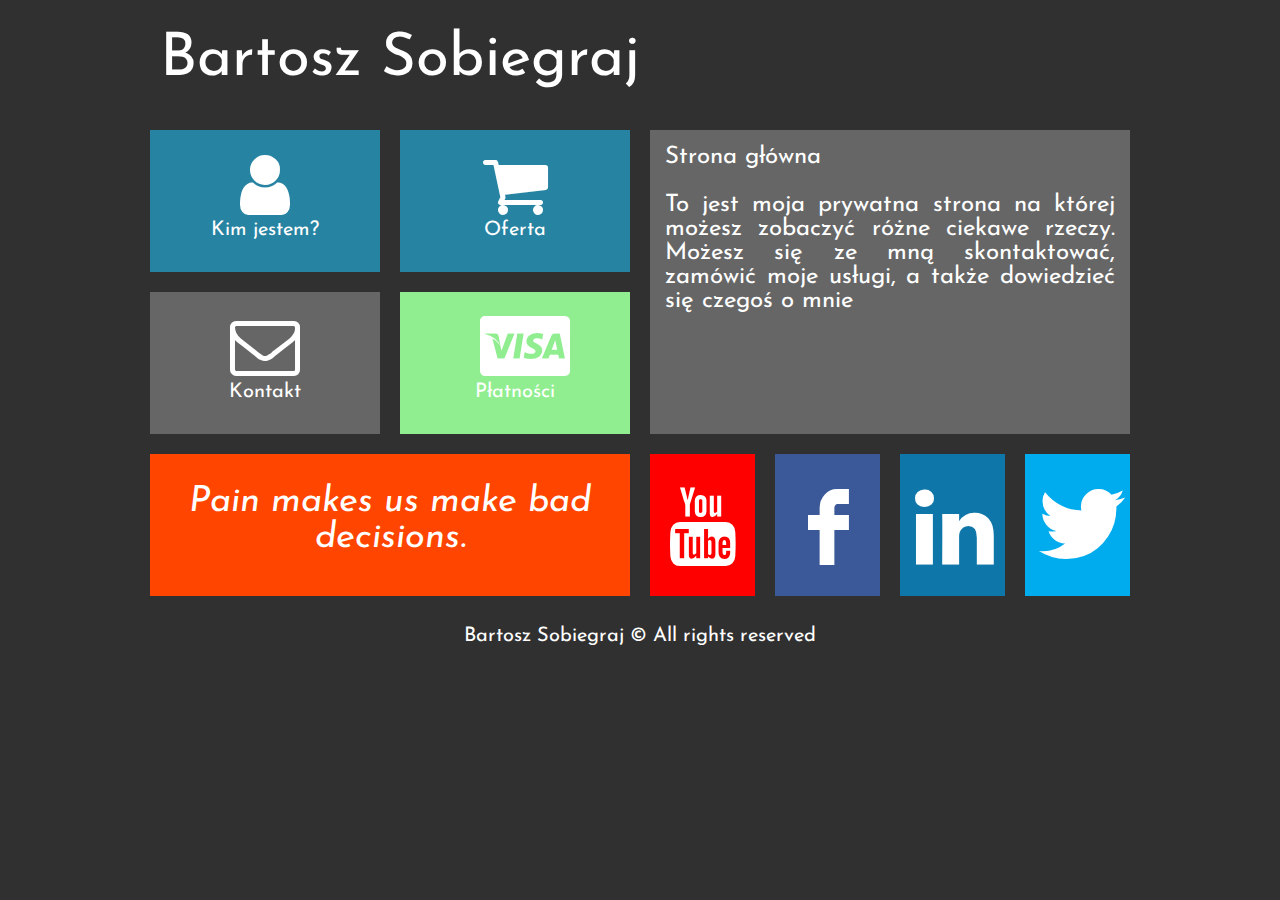
<file: index.html>
<!DOCTYPE html>
<html>
<head>
    <meta charset="utf-8" />
    <title>Witaj Świecie!</title>
    <meta name="decription" content="Strona egoistycznie poświęcona mojej osobie"/>
    <meta name="keywords" content="world,hello,swiat,świecie,strona,moja,osoba,człowiek,życie,świat,terminal,linux,bash,fish,zsh,kali,ubuntu"/>
    <link rel="stylesheet" href="css/style.css" type="text/css" />
    <link rel="stylesheet" href="css/fontello.css" type="text/css" />

    <link rel="preconnect" href="https://fonts.googleapis.com">
<link rel="preconnect" href="https://fonts.gstatic.com" crossorigin>
<link href="https://fonts.googleapis.com/css2?family=Josefin+Sans&display=swap" rel="stylesheet">

<link rel="preconnect" href="https://fonts.googleapis.com">
<link rel="preconnect" href="https://fonts.gstatic.com" crossorigin>
<link href="https://fonts.googleapis.com/css2?family=Josefin+Sans&display=swap" rel="stylesheet">
<link rel="icon" href="img/favicon.ico">

</head>
<body>
    <div id="container">

        <div class="rectangle">
            <div id="logo">Bartosz Sobiegraj</div>
            <div style="clear:both;"></div>
        </div>
        <div class="square">
            <div class="tile1">
                <a href="kimjestem.html"><i class="icon-user"></i><br>Kim jestem?</a></div>
            <div class="tile1">
                <a href="oferta.html"><i class="icon-basket"></i><br>Oferta</a></div>
            <div style="clear:both;"></div>
            <div class="tile2">
                <a href="kontakt.html"><i class="icon-mail"></i><br>Kontakt</a></div>
            <div class="tile3">
                <a href="platnosc.html"><i class="icon-cc-visa"></i><br>Płatności</a></div>
            <div class="tile4">
                <i>Pain makes us make bad decisions.</i>
            </div>
        </div>
        <div class="square">
            <div class="tile5">
                Strona główna
                <br> <br>
                To jest moja prywatna strona na której możesz zobaczyć różne ciekawe rzeczy. Możesz się ze mną skontaktować, zamówić moje usługi, a także dowiedzieć się czegoś o mnie

            </div>
            <div class="yt">
                <a href="https://www.youtube.com/channel/UCIIzEdzCc7KcasczIsu_EkA" target="_blank"><i class="icon-youtube"></a></i>
            </div>
            <div class="fb">
                <a href="https://www.facebook.com/profile.php?id=100060703385683" target="_blank"><i class="icon-facebook"></i></a>
            </div>
            <div class="li">
                <a href="https://www.linkedin.com/in/bartosz-sobiegraj-343224270/" target="_blank"><i class="icon-linkedin"></i></a>
            </div>
            <div class="tw">
                <a href="https://twitter.com/Phrog619" target="_blank"><i class="icon-twitter"></i></a>
            </div>
            
            <div style="clear:both;"></div>
        </div>
        <div style="clear:both;"></div>
        <div class="rectangle">Bartosz Sobiegraj &copy; All rights reserved</div>

    </div>

</body>



</html>
</file>
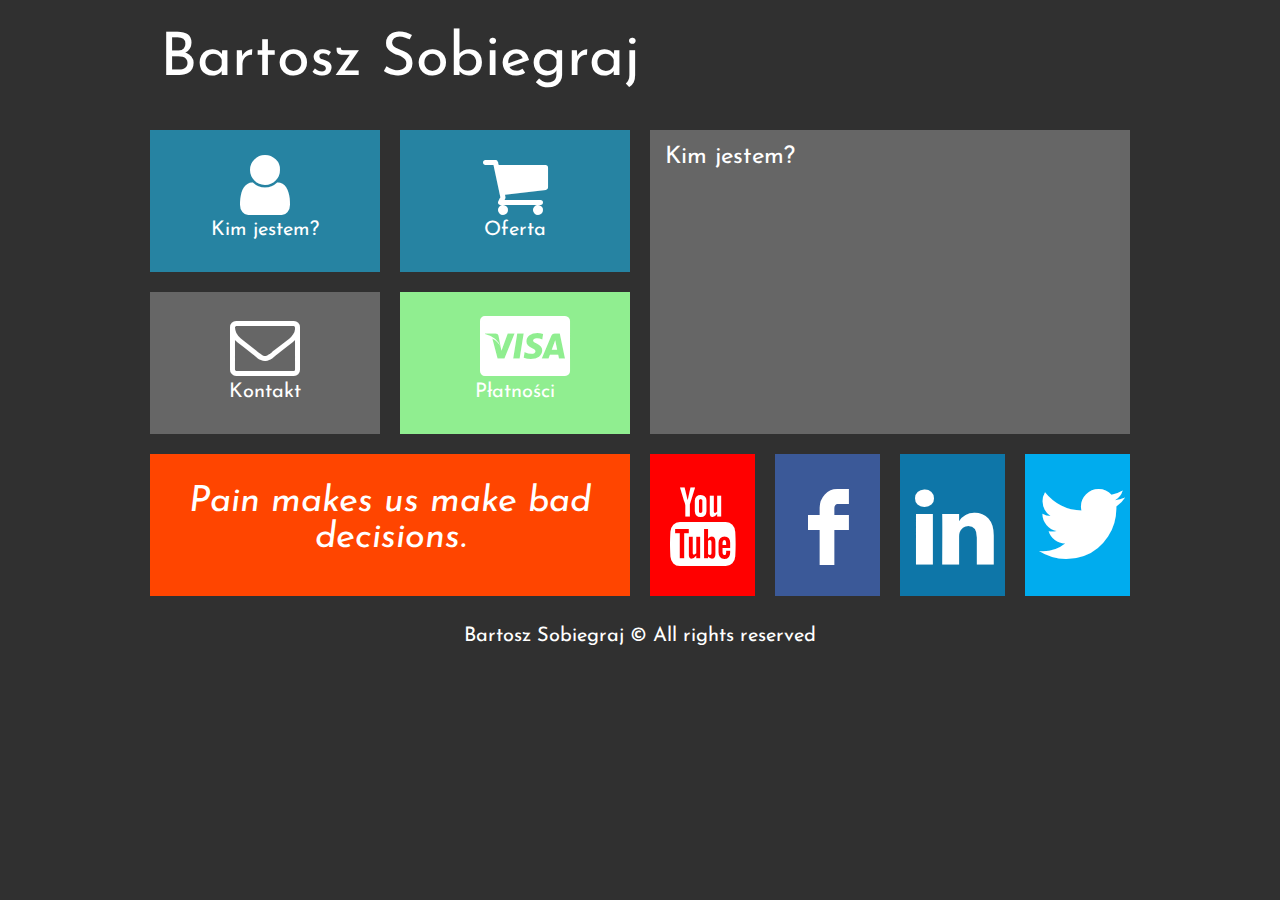
<file: kimjestem.html>
<!DOCTYPE html>
<html>
<head>
    <meta charset="utf-8" />
    <title>Witaj Świecie!</title>
    <meta name="decription" content="Strona egoistycznie poświęcona mojej osobie"/>
    <meta name="keywords" content="world,hello,swiat,świecie,strona,moja,osoba,człowiek,życie,świat,terminal,linux,bash,fish,zsh,kali,ubuntu"/>
    <link rel="stylesheet" href="css/style.css" type="text/css" />
    <link rel="stylesheet" href="css/fontello.css" type="text/css" />

    <link rel="preconnect" href="https://fonts.googleapis.com">
<link rel="preconnect" href="https://fonts.gstatic.com" crossorigin>
<link href="https://fonts.googleapis.com/css2?family=Josefin+Sans&display=swap" rel="stylesheet">

<link rel="preconnect" href="https://fonts.googleapis.com">
<link rel="preconnect" href="https://fonts.gstatic.com" crossorigin>
<link href="https://fonts.googleapis.com/css2?family=Josefin+Sans&display=swap" rel="stylesheet">
<link rel="icon" href="img/favicon.ico">

</head>
<body>
    <div id="container">

        <div class="rectangle">
            <div id="logo">Bartosz Sobiegraj</div>
            <div style="clear:both;"></div>
        </div>
        <div class="square">
            <div class="tile1">
                <a href="kimjestem.html"><i class="icon-user"></i><br>Kim jestem?</a></div>
            <div class="tile1">
                <a href="oferta.html"><i class="icon-basket"></i><br>Oferta</a></div>
            <div style="clear:both;"></div>
            <div class="tile2">
                <a href="kontakt.html"><i class="icon-mail"></i><br>Kontakt</a></div>
            <div class="tile3">
                <a href="platnosc.html"><i class="icon-cc-visa"></i><br>Płatności</a></div>
            <div class="tile4">
                <i>Pain makes us make bad decisions.</i>
            </div>
        </div>
        <div class="square">
            <div class="tile5">
                Kim jestem?
                <br> <br>
                <iframe width="400" height="220" src="https://www.youtube.com/embed/JyoiiXhXV-E?start=15" title="YouTube video player" frameborder="0" allow="accelerometer; autoplay; clipboard-write; encrypted-media; gyroscope; picture-in-picture; web-share" allowfullscreen></iframe>


            </div>
            <div class="yt">
                <a href="https://www.youtube.com/channel/UCIIzEdzCc7KcasczIsu_EkA" target="_blank"><i class="icon-youtube"></a></i>
            </div>
            <div class="fb">
                <a href="https://www.facebook.com/profile.php?id=100060703385683" target="_blank"><i class="icon-facebook"></i></a>
            </div>
            <div class="li">
                <a href="https://www.linkedin.com/in/bartosz-sobiegraj-343224270/" target="_blank"><i class="icon-linkedin"></i></a>
            </div>
            <div class="tw">
                <a href="https://twitter.com/Phrog619" target="_blank"><i class="icon-twitter"></i></a>
            </div>
            
            <div style="clear:both;"></div>
        </div>
        <div style="clear:both;"></div>
        <div class="rectangle">Bartosz Sobiegraj &copy; All rights reserved</div>

    </div>

</body>



</html>
</file>
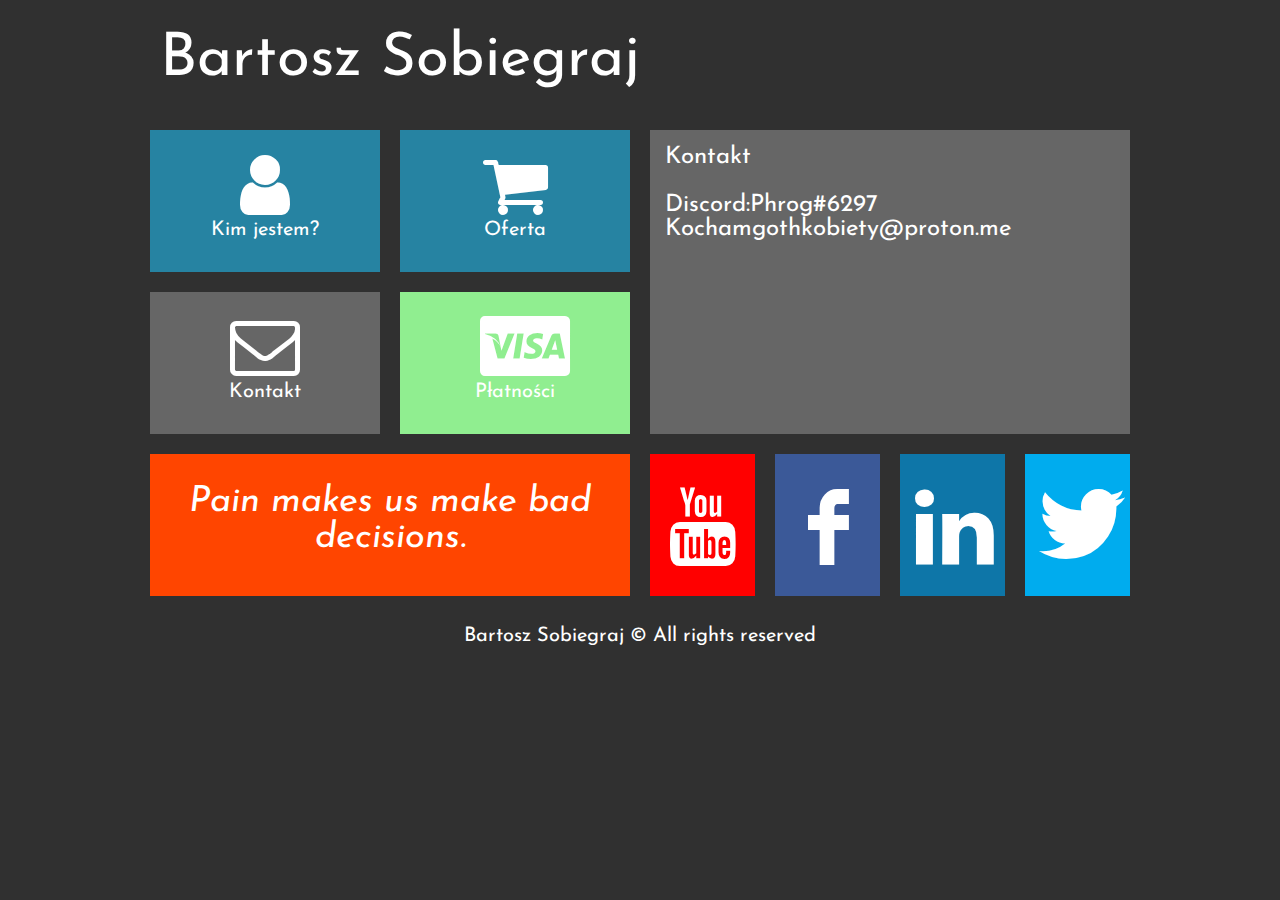
<file: kontakt.html>
<!DOCTYPE html>
<html>
<head>
    <meta charset="utf-8" />
    <title>Witaj Świecie!</title>
    <meta name="decription" content="Strona egoistycznie poświęcona mojej osobie"/>
    <meta name="keywords" content="world,hello,swiat,świecie,strona,moja,osoba,człowiek,życie,świat,terminal,linux,bash,fish,zsh,kali,ubuntu"/>
    <link rel="stylesheet" href="css/style.css" type="text/css" />
    <link rel="stylesheet" href="css/fontello.css" type="text/css" />

    <link rel="preconnect" href="https://fonts.googleapis.com">
<link rel="preconnect" href="https://fonts.gstatic.com" crossorigin>
<link href="https://fonts.googleapis.com/css2?family=Josefin+Sans&display=swap" rel="stylesheet">

<link rel="preconnect" href="https://fonts.googleapis.com">
<link rel="preconnect" href="https://fonts.gstatic.com" crossorigin>
<link href="https://fonts.googleapis.com/css2?family=Josefin+Sans&display=swap" rel="stylesheet">
<link rel="icon" href="img/favicon.ico">

</head>
<body>
    <div id="container">

        <div class="rectangle">
            <div id="logo">Bartosz Sobiegraj</div>
            <div style="clear:both;"></div>
        </div>
        <div class="square">
            <div class="tile1">
                <a href="kimjestem.html"><i class="icon-user"></i><br>Kim jestem?</a></div>
            <div class="tile1">
                <a href="oferta.html"><i class="icon-basket"></i><br>Oferta</a></div>
            <div style="clear:both;"></div>
            <div class="tile2">
                <a href="kontakt.html"><i class="icon-mail"></i><br>Kontakt</a></div>
            <div class="tile3">
                <a href="platnosc.html"><i class="icon-cc-visa"></i><br>Płatności</a></div>
            <div class="tile4">
                <i>Pain makes us make bad decisions.</i>
            </div>
        </div>
        <div class="square">
            <div class="tile5">
                Kontakt
                <br> <br>
                Discord:Phrog#6297 <br>
                Kochamgothkobiety@proton.me <br>

            </div>
            <div class="yt">
                <a href="https://www.youtube.com/channel/UCIIzEdzCc7KcasczIsu_EkA" target="_blank"><i class="icon-youtube"></a></i>
            </div>
            <div class="fb">
                <a href="https://www.facebook.com/profile.php?id=100060703385683" target="_blank"><i class="icon-facebook"></i></a>
            </div>
            <div class="li">
                <a href="https://www.linkedin.com/in/bartosz-sobiegraj-343224270/" target="_blank"><i class="icon-linkedin"></i></a>
            </div>
            <div class="tw">
                <a href="https://twitter.com/Phrog619" target="_blank"><i class="icon-twitter"></i></a>
            </div>
            
            <div style="clear:both;"></div>
        </div>
        <div style="clear:both;"></div>
        <div class="rectangle">Bartosz Sobiegraj &copy; All rights reserved</div>

    </div>

</body>



</html>
</file>
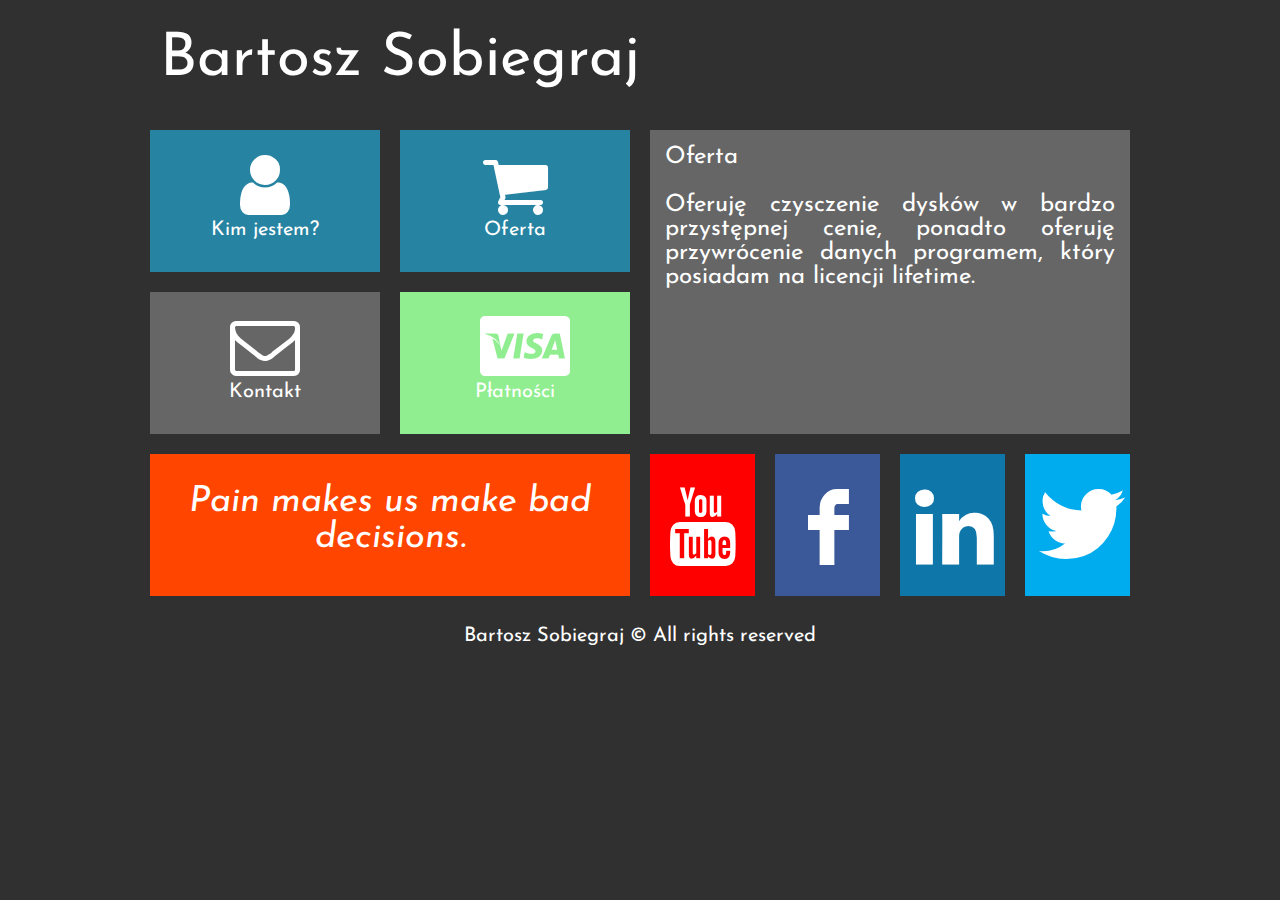
<file: oferta.html>
<!DOCTYPE html>
<html>
<head>
    <meta charset="utf-8" />
    <title>Witaj Świecie!</title>
    <meta name="decription" content="Strona egoistycznie poświęcona mojej osobie"/>
    <meta name="keywords" content="world,hello,swiat,świecie,strona,moja,osoba,człowiek,życie,świat,terminal,linux,bash,fish,zsh,kali,ubuntu"/>
    <link rel="stylesheet" href="css/style.css" type="text/css" />
    <link rel="stylesheet" href="css/fontello.css" type="text/css" />

    <link rel="preconnect" href="https://fonts.googleapis.com">
<link rel="preconnect" href="https://fonts.gstatic.com" crossorigin>
<link href="https://fonts.googleapis.com/css2?family=Josefin+Sans&display=swap" rel="stylesheet">

<link rel="preconnect" href="https://fonts.googleapis.com">
<link rel="preconnect" href="https://fonts.gstatic.com" crossorigin>
<link href="https://fonts.googleapis.com/css2?family=Josefin+Sans&display=swap" rel="stylesheet">
<link rel="icon" href="img/favicon.ico">

</head>
<body>
    <div id="container">

        <div class="rectangle">
            <div id="logo">Bartosz Sobiegraj</div>
            <div style="clear:both;"></div>
        </div>
        <div class="square">
            <div class="tile1">
                <a href="kimjestem.html"><i class="icon-user"></i><br>Kim jestem?</a></div>
            <div class="tile1">
                <a href="oferta.html"><i class="icon-basket"></i><br>Oferta</a></div>
            <div style="clear:both;"></div>
            <div class="tile2">
                <a href="kontakt.html"><i class="icon-mail"></i><br>Kontakt</a></div>
            <div class="tile3">
                <a href="platnosc.html"><i class="icon-cc-visa"></i><br>Płatności</a></div>
            <div class="tile4">
                <i>Pain makes us make bad decisions.</i>
            </div>
        </div>
        <div class="square">
            <div class="tile5">
                Oferta
                <br> <br>
                Oferuję czysczenie dysków w bardzo przystępnej cenie, ponadto oferuję przywrócenie danych programem, który posiadam na licencji lifetime.

            </div>
            <div class="yt">
                <a href="https://www.youtube.com/channel/UCIIzEdzCc7KcasczIsu_EkA" target="_blank"><i class="icon-youtube"></a></i>
            </div>
            <div class="fb">
                <a href="https://www.facebook.com/profile.php?id=100060703385683" target="_blank"><i class="icon-facebook"></i></a>
            </div>
            <div class="li">
                <a href="https://www.linkedin.com/in/bartosz-sobiegraj-343224270/" target="_blank"><i class="icon-linkedin"></i></a>
            </div>
            <div class="tw">
                <a href="https://twitter.com/Phrog619" target="_blank"><i class="icon-twitter"></i></a>
            </div>
            
            <div style="clear:both;"></div>
        </div>
        <div style="clear:both;"></div>
        <div class="rectangle">Bartosz Sobiegraj &copy; All rights reserved</div>

    </div>

</body>



</html>
</file>
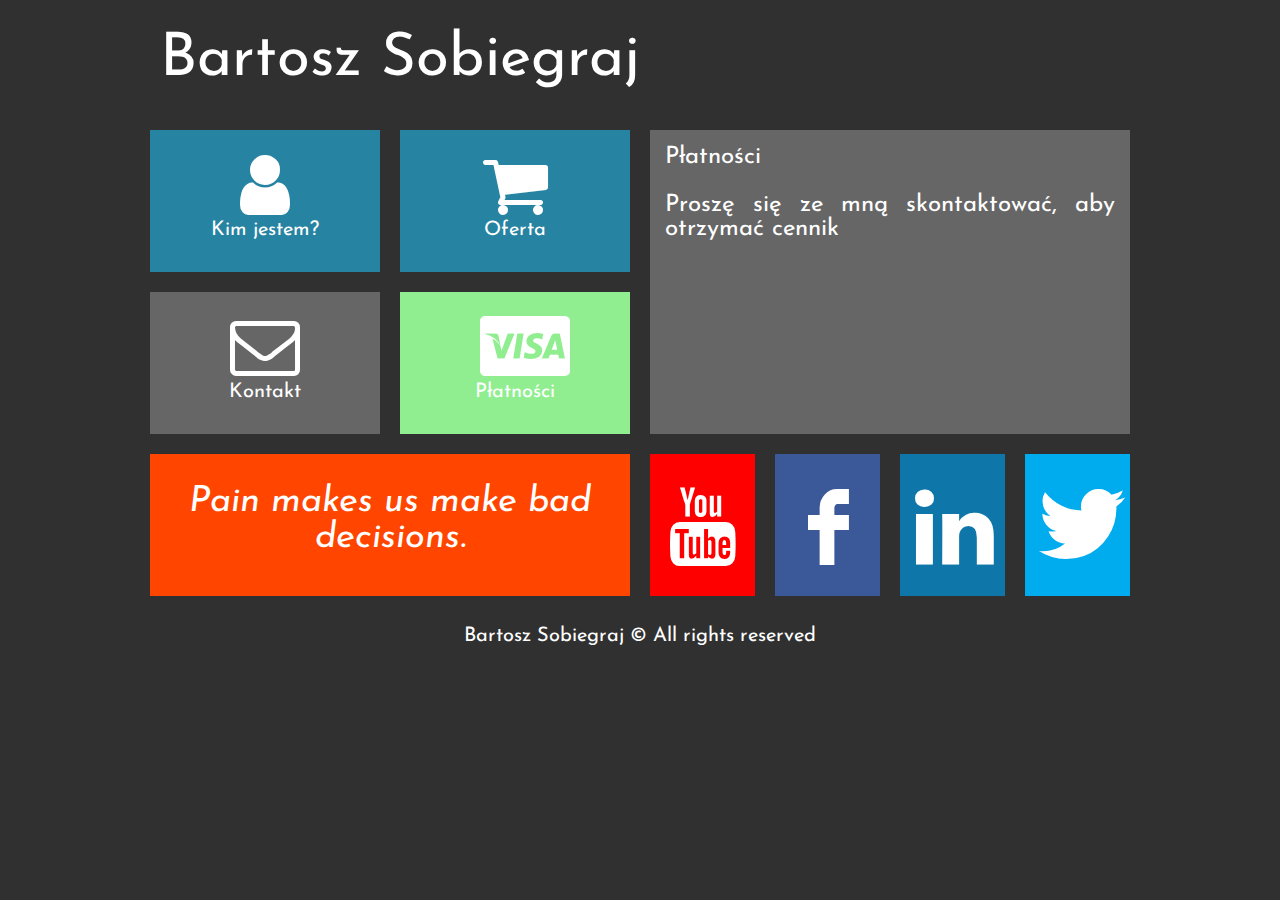
<file: platnosc.html>
<!DOCTYPE html>
<html>
<head>
    <meta charset="utf-8" />
    <title>Witaj Świecie!</title>
    <meta name="decription" content="Strona egoistycznie poświęcona mojej osobie"/>
    <meta name="keywords" content="world,hello,swiat,świecie,strona,moja,osoba,człowiek,życie,świat,terminal,linux,bash,fish,zsh,kali,ubuntu"/>
    <link rel="stylesheet" href="css/style.css" type="text/css" />
    <link rel="stylesheet" href="css/fontello.css" type="text/css" />

    <link rel="preconnect" href="https://fonts.googleapis.com">
<link rel="preconnect" href="https://fonts.gstatic.com" crossorigin>
<link href="https://fonts.googleapis.com/css2?family=Josefin+Sans&display=swap" rel="stylesheet">

<link rel="preconnect" href="https://fonts.googleapis.com">
<link rel="preconnect" href="https://fonts.gstatic.com" crossorigin>
<link href="https://fonts.googleapis.com/css2?family=Josefin+Sans&display=swap" rel="stylesheet">
<link rel="icon" href="img/favicon.ico">

</head>
<body>
    <div id="container">

        <div class="rectangle">
            <div id="logo">Bartosz Sobiegraj</div>
            <div style="clear:both;"></div>
        </div>
        <div class="square">
            <div class="tile1">
                <a href="kimjestem.html"><i class="icon-user"></i><br>Kim jestem?</a></div>
            <div class="tile1">
                <a href="oferta.html"><i class="icon-basket"></i><br>Oferta</a></div>
            <div style="clear:both;"></div>
            <div class="tile2">
                <a href="kontakt.html"><i class="icon-mail"></i><br>Kontakt</a></div>
            <div class="tile3">
                <a href="platnosc.html"><i class="icon-cc-visa"></i><br>Płatności</a></div>
            <div class="tile4">
                <i>Pain makes us make bad decisions.</i>
            </div>
        </div>
        <div class="square">
            <div class="tile5">
                Płatności
                <br> <br>
                Proszę się ze mną skontaktować, aby otrzymać cennik
            </div>
            <div class="yt">
                <a href="https://www.youtube.com/channel/UCIIzEdzCc7KcasczIsu_EkA" target="_blank"><i class="icon-youtube"></a></i>
            </div>
            <div class="fb">
                <a href="https://www.facebook.com/profile.php?id=100060703385683" target="_blank"><i class="icon-facebook"></i></a>
            </div>
            <div class="li">
                <a href="https://www.linkedin.com/in/bartosz-sobiegraj-343224270/" target="_blank"><i class="icon-linkedin"></i></a>
            </div>
            <div class="tw">
                <a href="https://twitter.com/Phrog619" target="_blank"><i class="icon-twitter"></i></a>
            </div>
            
            <div style="clear:both;"></div>
        </div>
        <div style="clear:both;"></div>
        <div class="rectangle">Bartosz Sobiegraj &copy; All rights reserved</div>

    </div>

</body>



</html>
</file>
<file: css/style.css>
body
{
    background-color: #303030;
    color: white;
    font-family: 'Josefin Sans', sans-serif;
    font-size: 20px;
}

#container
{
    width: 1000px;
    margin-left: auto;
    margin-right: auto;

}

.rectangle
{
    width: 960px;
    margin: 20px;
    text-align: center;
}

.square
{
    width: 50%;
    float: left;
}

#logo
{
    float: left;
    font-family: 'Josefin Sans', sans-serif;
    font-size: 60px;
    width: 600px;
    margin-top: 10px;
    margin-bottom: 10px;
    text-align: left;
}

#zegar
{
    float: left;
    font-family: 'Josefin Sans', sans-serif;
    font-size: 60px; 
    margin-top: 10px;
    margin-bottom: 10px;
    text-align: left;
}

.tile1
{
    margin: 10px;
    width: 230px;
    height: 142px;
    background-color: rgb(38, 131, 162);
    float: left;
    text-align: center;
}

.tile1:hover
{
    background-color: rgb(28, 121, 152)
}

.tile2
{
    margin: 10px;
    width: 230px;
    height: 142px;
    background-color: #666666;
    float: left;
    text-align: center;
}

.tile2:hover
{
    background-color: #555555
}
.tile3
{
    margin: 10px;
    width: 230px;
    height: 142px;
    background-color: #90ee90;
    float: left;
    text-align: center;
}
.tile3:hover
{
    background-color: #80dd80
}
.tile4
{
    margin: 10px;
    height: 82px;
    width: 420px;
    background-color: orangered;
    float: left;
    text-align: center;
    font-size: 36px;
    padding: 30px;
}

.tile5
{
    margin: 10px;
    height: 274px;
    width: 450px;
    background-color: #666666;
    float: left;
    font-size: 24px;
    text-align: justify;
    padding: 15px;
}

.yt
{
    margin: 10px;
    width: 105px;
    height: 142px;
    background-color:	#FF0000;
    float: left;
}
.yt:hover
{
    background-color: #ee0000
}
.fb
{
    margin: 10px;
    width: 105px;
    height: 142px;
    background-color: #3b5998;
    float: left;
}
.fb:hover
{
    background-color: #2a4887
}
.li
{
    margin: 10px;
    width: 105px;
    height: 142px;
    background-color:#0E76A8;
    float: left;
}
.li:hover
{
    background-color: #0D65A7
}
.tw
{
    margin: 10px;
    width: 105px;
    height: 142px;
    background-color:#00ACEE;
    float: left;
}
.tw:hover
{
    background-color: #00ABDD
}

:link
{
    color:white;
    text-decoration: none;
    display: block;
    width: 230px;
    height: 142px; 
}

:visited
{
    color:white;
    text-decoration: none;
    display: block;
    width: 230px;
    height: 142px; 
}
</file>
<file: css/fontello.css>
@font-face {
  font-family: 'fontello';
  src: url('../font/fontello.eot?62434399');
  src: url('../font/fontello.eot?62434399#iefix') format('embedded-opentype'),
       url('../font/fontello.woff2?62434399') format('woff2'),
       url('../font/fontello.woff?62434399') format('woff'),
       url('../font/fontello.ttf?62434399') format('truetype'),
       url('../font/fontello.svg?62434399#fontello') format('svg');
  font-weight: normal;
  font-style: normal;
}
/* Chrome hack: SVG is rendered more smooth in Windozze. 100% magic, uncomment if you need it. */
/* Note, that will break hinting! In other OS-es font will be not as sharp as it could be */
/*
@media screen and (-webkit-min-device-pixel-ratio:0) {
  @font-face {
    font-family: 'fontello';
    src: url('../font/fontello.svg?62434399#fontello') format('svg');
  }
}
*/
[class^="icon-"]:before, [class*=" icon-"]:before {
  font-family: "fontello";
  font-style: normal;
  font-weight: normal;
  speak: never;

  display: inline-block;
  text-decoration: inherit;
  width: 1em;
  margin-right: .2em;
  text-align: center;
  /* opacity: .8; */

  /* For safety - reset parent styles, that can break glyph codes*/
  font-variant: normal;
  text-transform: none;

  /* fix buttons height, for twitter bootstrap */
  line-height: 1em;

  /* Animation center compensation - margins should be symmetric */
  /* remove if not needed */
  margin-left: .2em;

  /* you can be more comfortable with increased icons size */
  /* font-size: 120%; */

  /* Font smoothing. That was taken from TWBS */
  -webkit-font-smoothing: antialiased;
  -moz-osx-font-smoothing: grayscale;

  /* Uncomment for 3D effect */
  /* text-shadow: 1px 1px 1px rgba(127, 127, 127, 0.3); */
}

.icon-facebook:before { content: '\e800'; font-size: 76px; margin-top:35px; } /* '' */
.icon-linkedin:before { content: '\e801'; font-size: 76px; margin-top:35px; } /* '' */
.icon-youtube:before { content: '\e802'; font-size: 76px; margin-top:35px; } /* '' */
.icon-twitter:before { content: '\e803'; font-size: 70px; margin-top:35px; } /* '' */
.icon-user:before { content: '\e804'; font-size: 70px; margin-top:20px; } /* '' */
.icon-basket:before { content: '\e805'; font-size: 70px; margin-top:20px;} /* '' */
.icon-download:before { content: '\e806'; font-size: 70px; margin-top:20px;} /* '' */
.icon-mail:before { content: '\e807'; font-size: 70px; margin-top:20px;} /* '' */
.icon-inbox:before { content: '\e808'; font-size: 70px; margin-top:20px;} /* '' */
.icon-mail-alt:before { content: '\f0e0';font-size: 70px; margin-top:20px; } /* '' */
.icon-cc-visa:before { content: '\f1f0'; font-size: 70px; margin-top:20px;} /* '' */
.icon-cc-mastercard:before { content: '\f1f1';font-size: 70px; margin-top:20px; } /* '' */
.icon-cc-amex:before { content: '\f1f3'; font-size: 70px; margin-top:20px;} /* '' */
.icon-cc-paypal:before { content: '\f1f4'; font-size: 70px; margin-top:20px;} /* '' */
.icon-user-secret:before { content: '\f21b';font-size: 70px; margin-top:20px;} /* '' */
.icon-amazon:before { content: '\f270';font-size: 70px; margin-top:20px; } /* '' */
.icon-linode:before { content: '\f2b8'; font-size: 70px; margin-top:20px;} /* '' */
</file>
